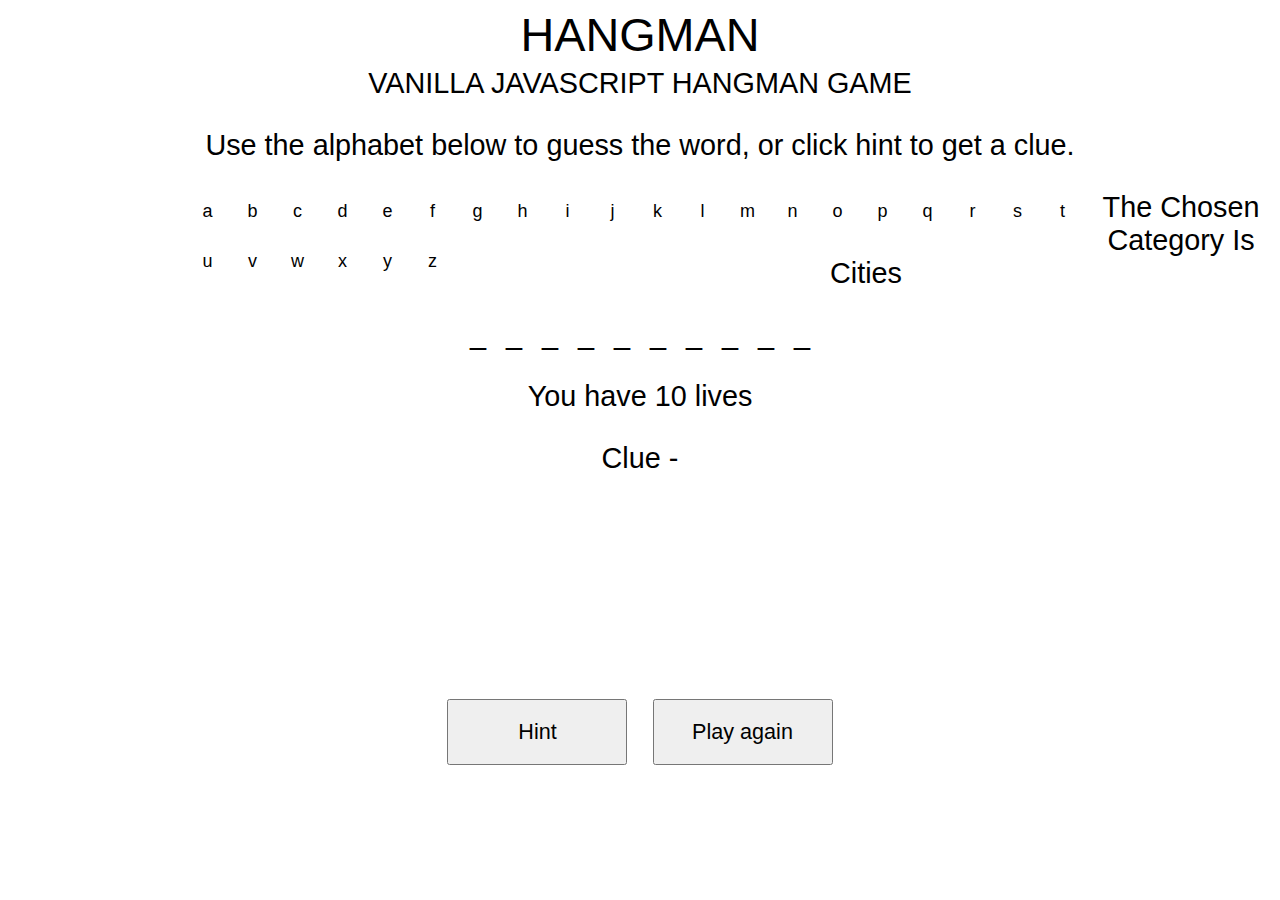
<file: index.html>
<!DOCTYPE html>
<html>
   <head>
      <title>Hangman</title>
      <script src="main.js"></script>
      <link rel="stylesheet" href="style.css">
    </head>
   <body>
      <div class="wrapper">
         <h1>Hangman</h1>
          <h2>Vanilla JavaScript Hangman Game</h2>
          <p>Use the alphabet below to guess the word, or click hint to get a clue. </p>
      </div>
      <div class="wrapper">
          <div id="buttons">
          </div>  
          <p id="catagoryName"></p>
          <div id="hold">
          </div>
          <p id="mylives"></p>
          <p id="clue">Clue -</p>  
           <canvas id="stickman">This Text will show if the Browser does NOT support HTML5 Canvas tag</canvas>
          <div class="container">
            <button id="hint">Hint</button>
            <button id="reset">Play again</button>
          </div>
      </div>
     </body>
 </html>
</file>
<file: style.css>
/*Variabes */  
$orange: #ffa600;
$green: #c1d72e;
$blue: #82d2e5;
$grey:#f3f3f3;
$white: #fff;
$base-color:$green ;

/* Mixin's */ 

@mixin transition {
  -webkit-transition: all 0.5s ease-in-out;
  -moz-transition: all 0.5s ease-in-out;
  transition: all 0.5s ease-in-out;
}

@mixin clear {
  &:after {
      content: "";
      display: table;
      clear: both;
    }
}

 @mixin box-size {
  -webkit-box-sizing: border-box;
  -moz-box-sizing: border-box;
  box-sizing: border-box;
}

 @mixin transition {
  -webkit-transition: all 0.3s ease-in-out;
  -moz-transition: all 0.3s ease-in-out;
  transition: all 0.3s ease-in-out;
}

@mixin fade {
  -moz-transition: all 1s ease-in;
  -moz-transition:all 0.3s ease-in-out;
  -webkit-transition:all 0.3s ease-in-out;
}

@mixin opacity {
  opacity:0.4;
  filter:alpha(opacity=40); 
  @include fade;
}

@mixin corners ($radius) {
  -moz-border-radius: $radius;
  -webkit-border-radius: $radius;
  border-radius: $radius; 
  -khtml-border-radius: $radius; 
}

body {
  background:$base-color;
  font-family: "HelveticaNeue-Light", "Helvetica Neue Light", "Helvetica Neue", Helvetica, Arial, "Lucida Grande", sans-serif; 
  color:$white;
  height:100%;
  text-align:center;
  font-size:18px;
}

.wrappper{
  @include clear;
  width:100%;
  margin:0 auto;
}


canvas{
  color:$white;
  border: $white dashed 2px;
  padding:15px;
}

h1, h2, h3 {
	font-family: 'Roboto', sans-serif;
	font-weight: 100;
	text-transform: uppercase;
   margin:5px 0;
}

h1 {
	font-size: 2.6em;
}

h2 {
	font-size: 1.6em;
}

p{
  font-size: 1.6em;
}

#alphabet {
  @include clear;
  margin:15px auto;
  padding:0;
  max-width:900px;
}

#alphabet li {
  float:left;
  margin: 0 10px 10px 0;
  list-style:none;
  width:35px;
  height:30px;
  padding-top:10px;
  background:$white;
  color:$base-color;
  cursor:pointer;
  @include corners(5px);
  border: solid 1px $white;
    
    &:hover{
      background:$base-color;
      border: solid 1px $white;
      color:$white;
    }
}

#my-word {
  margin: 0;
  display: block;
  padding: 0;
  display:block;
}

#my-word li {
  position: relative;
  list-style: none;
  margin: 0;
  display: inline-block;
  padding: 0 10px;
  font-size:1.6em;
}

.active {
  @include opacity;
  cursor:default;
    
  &:hover{
      @include fade;
      @include opacity;
    }
}

#mylives{
  font-size:1.6em;
  text-align:center;
  display:block;
}

button{
  @include corners (5px);
  background:$base-color;
  color:$white;
  border: solid 1px $white;
  text-decoration:none;
  cursor:pointer;
  font-size:1.2em;
  padding:18px 10px;
  width:180px;
  margin: 10px;
  outline: none;
  
    &:hover{
      @include transition;
      background:$white;
      border: solid 1px $white;
      color:$base-color;
    }
}

@media (max-width: 767px) {
  #alphabet {
  padding:0 0 0 15px;
}
  }

  @media (max-width: 480px) {
  #alphabet {
  padding:0 0 0 25px;
}
  }
</file>
